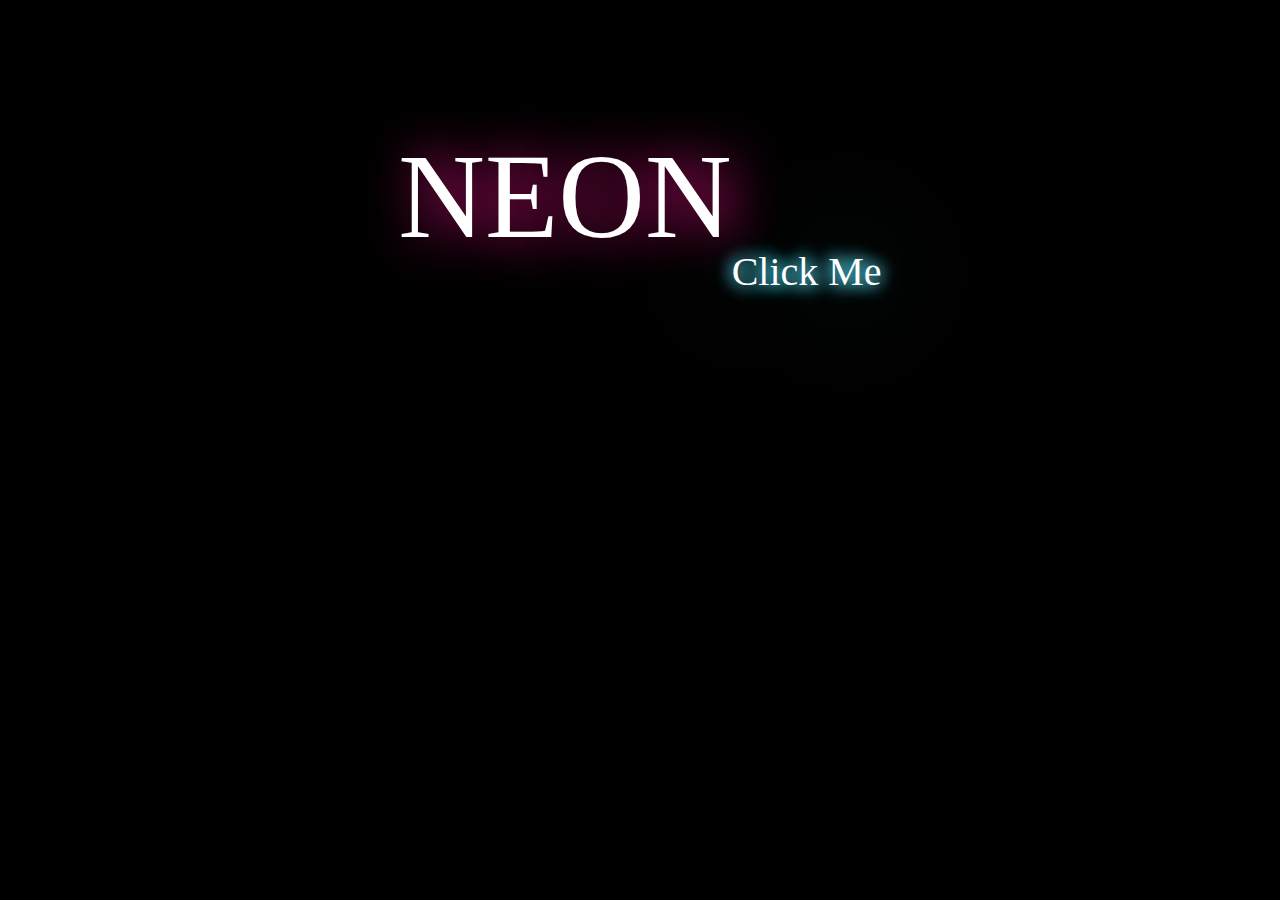
<file: index.html>
<html lang="ja">
<head>
    <meta charset="utf-8">
    <title>ネオン仕様練習</title>
    <link rel="stylesheet" type="text/css" href="neon.css">
</head>
<body>

  <!-- <header>
    <h2>neon</h2>
  </header> -->
<div class = "Logo">
  <p class = "neon">NEON</p>
  <br/><br/>
  <p class = "click"><a href="neon_button.html">Click Me</a></p>
  </div>
</body>
</file>
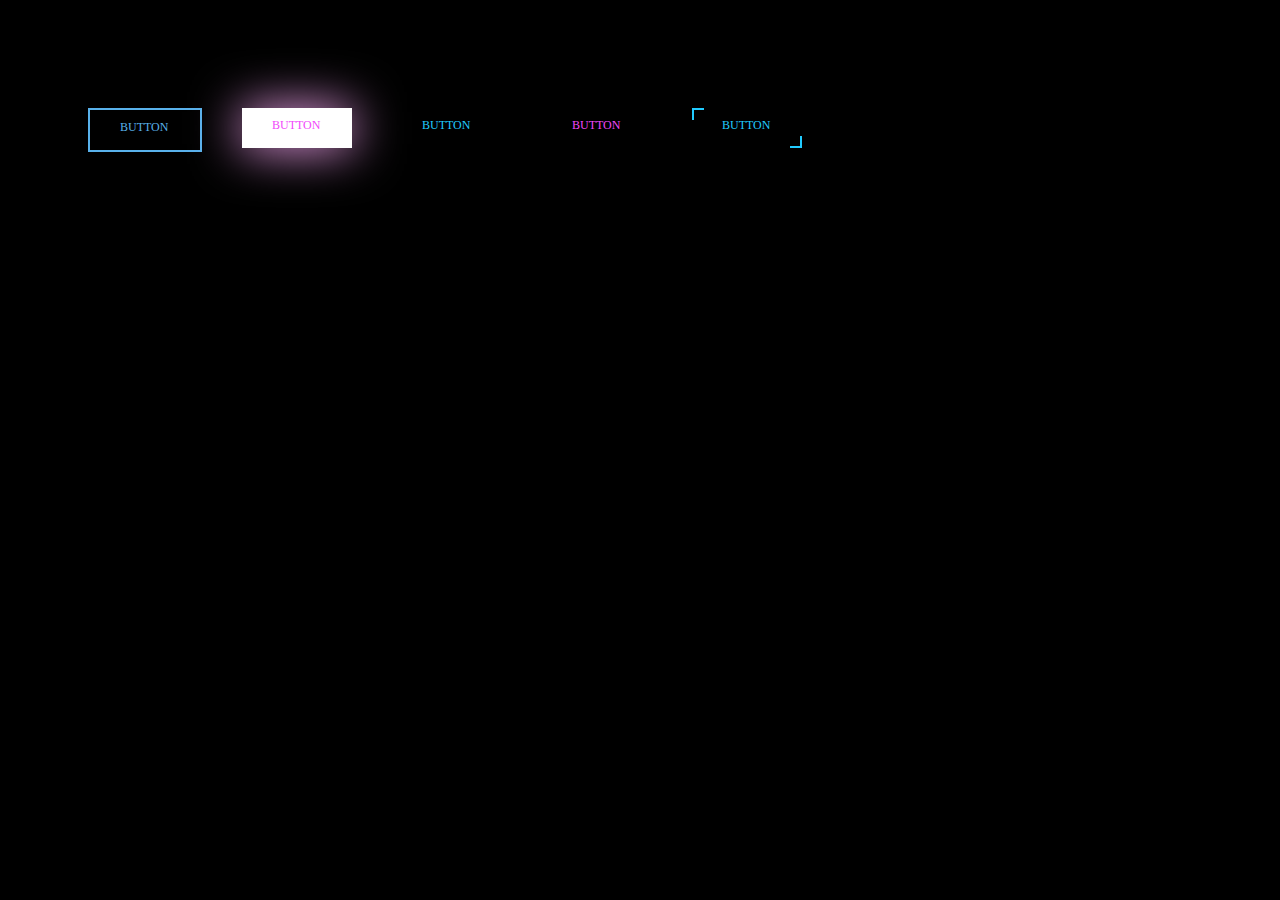
<file: neon_button.html>
<html lang="ja">
<head>
    <meta charset="utf-8">
    <title>ネオン仕様練習</title>
    <link rel="stylesheet" type="text/css" href="neon_btn.css">
</head>
<body>
  <a href="#!" class="btn1">BUTTON</a>
  <a href="#!" class="btn2">BUTTON</a>
  <a href="#!" class="btn3">BUTTON</a>
  <a href="#!" class="btn4">BUTTON</a>
  <a href="#!" class="btn5">BUTTON</a>
</body>
</file>
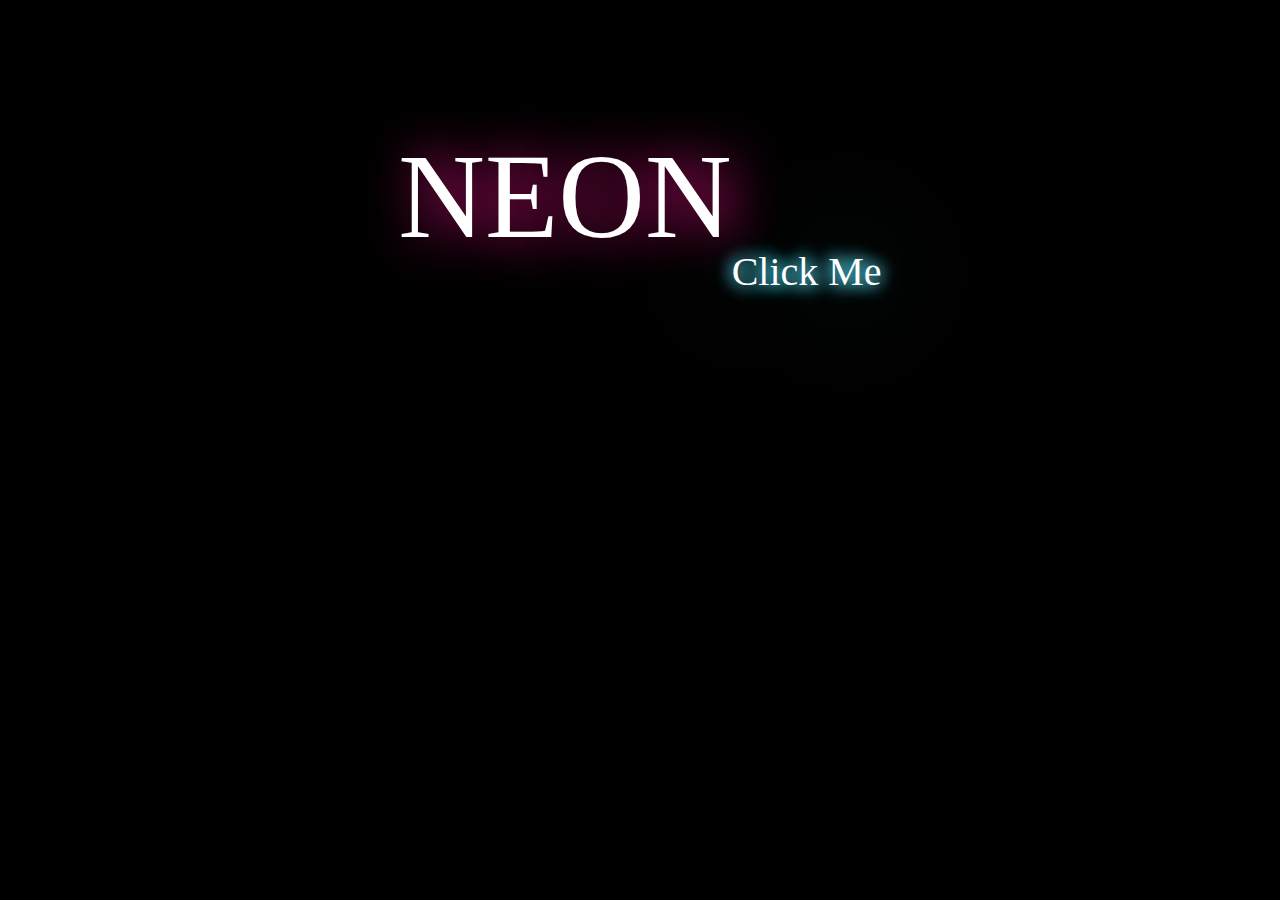
<file: neonP.html>
<html lang="ja">
<head>
    <meta charset="utf-8">
    <title>ネオン仕様練習</title>
    <link rel="stylesheet" type="text/css" href="neon.css">
</head>
<body>
  <!-- <header>
    <h2>neon</h2>
  </header> -->
<div class = "Logo">
  <p class = "neon">NEON</p>
  <br/><br/>
  <p class = "click"><a href="http://localhost/noen/neon_button.html">Click Me</a></p>
  </div>
</body>
</file>
<file: neon.css>
@charset "UTF-8";

body{background-color: black;
}

.Logo{
  text-align: center;
  justify-content: center;
  padding: 0 50 0 50;
  display: flex;
}

.neon{
  font-size: 120px;
  background-color: transparent;
  color: #fff;
 text-shadow: 10px 0px 50px #FF1493;
 /* text-shadow: <横方向のずれ><縦方向のずれ><ぼかし範囲><色>; */

}
.click{
  font-size: 40px;
  background-color: transparent;
  padding-top: 200px;
  color: #fff;
 /* text-shadow: 10px 0px 50px #ff3b3f; */
}

a{
  text-decoration: none;
}
a:link, a:visited, a:hover, a:active {
  color: #FFF;
  /* text-shadow: 0px 0px 50px #c0f5fe; */
text-shadow: 0 0 1rem #138093, 0 0 6ch #a5eaf6, 0 0 1ch #77dff1, 0 0 1rem #5bdaf0;}
</file>
<file: neon_btn.css>
@charset "UTF-8";

body{background-color: black;
  display: flex;
}

.btn1{
  font-size: 12px;
  width: 50px;
  height: 20px;
  padding: 10px 30px;
  background-color: transparent;
  border: 2px solid #59b1eb;
  margin:100 20 0 80;
  display: inline-block;
  text-decoration: none;
  color: #59b1eb;
}

.btn1:hover{
background-color: #fff;
/* border: 2px solid  */
box-shadow: 0 0 50px #59b1eb;
color: #59b1eb;
}

.btn2{
  position: relative;
  font-size: 12px;
  width: 50px;
  height: 20px;
  background-color: #fff;
  margin: 100 20 0 20;
  padding: 10px 30px;
  display: inline-block;
  box-shadow: 0 0 50px #FFACFC;
  color: #F148FB;
  text-decoration: none;

}
.btn2:hover{
  background-color: #F148FB;
  box-shadow: 0 0 50px #F148FB;
  color: #000000;

}

.btn3 {
  position: relative;
  font-size: 12px;
  width: 50px;
  height: 20px;
  background-color: transparent;
  margin: 100 20 0 20;
  padding: 10px 30px;
  display: inline-block;
  color: #21cbff;
  text-decoration: none;
}

.btn3:before{
  content: "";
  position: absolute;
  top:0;
  left: -50%;
  width: 100%;
  height: 100%;
  z-index: -1;
  background-color: #000;
  -webkit-transition:all .3s ease;
  transition:all .8s ease;
}
.btn3:hover:before{
  background-color: #fff;
  left: 0;
  box-shadow: 0 0 50px #21cbff;

}
.btn4{
  position: relative;
  font-size: 12px;
  width: 50px;
  height: 20px;
  background-color: #000;
  margin: 100 20 0 20;
  padding: 10px 30px;
  display: inline-block;
  color: #F148FB;
  text-decoration: none;

}
.btn4:before{
  content: "";
  position: absolute;
  top:-100%;
  left: 0%;
  width: 100%;
  height: 100%;
  z-index: -1;
  background-color: translate;
  -webkit-transition:all .3s ease;
  transition:all .8s ease;
}
.btn4:hover:before{
  top: 0;
  box-shadow: 0 0 50px #F148FB;
}

.btn5{
  position: relative;
  font-size: 12px;
  width: 50px;
  height: 20px;
  background-color: #000;
  margin: 100 20 0 20;
  padding: 10px 30px;
  display: inline-block;
  color: #21cbff;
  text-decoration: none;
  -webkit-transition:all .3s ease;
}
.btn5:before{
  content: "";
  position: absolute;
  top:0;
  left: 0;
  width: 10px;
  height: 10px;
  border-top: 2px solid #21cbff;
  border-left: 2px solid #21cbff;
  background-color: translate;
  transition:all .5s ease;
}
.btn5:after{
  content: "";
  position: absolute;
  bottom: 0;
  right: 0;
  width: 10px;
  height: 10px;
  border-bottom:  2px solid #21cbff;
  border-right:  2px solid #21cbff;
  background-color: translate;
  transition:all .5s ease;
}
.btn5:hover{
  box-shadow: 0 0 50px #21cbff;
  background-color: #fff;
  color: #000;
  transition-delay: 0.5s;
}
.btn5:hover:before{
  /* ボタン左のかっこが伸びる */
  width:98%;
  height: 95%;

}
.btn5:hover:after{
  /* ボタン右のかっこが伸びる */
  width:98%;
  height: 95%;
}
</file>
